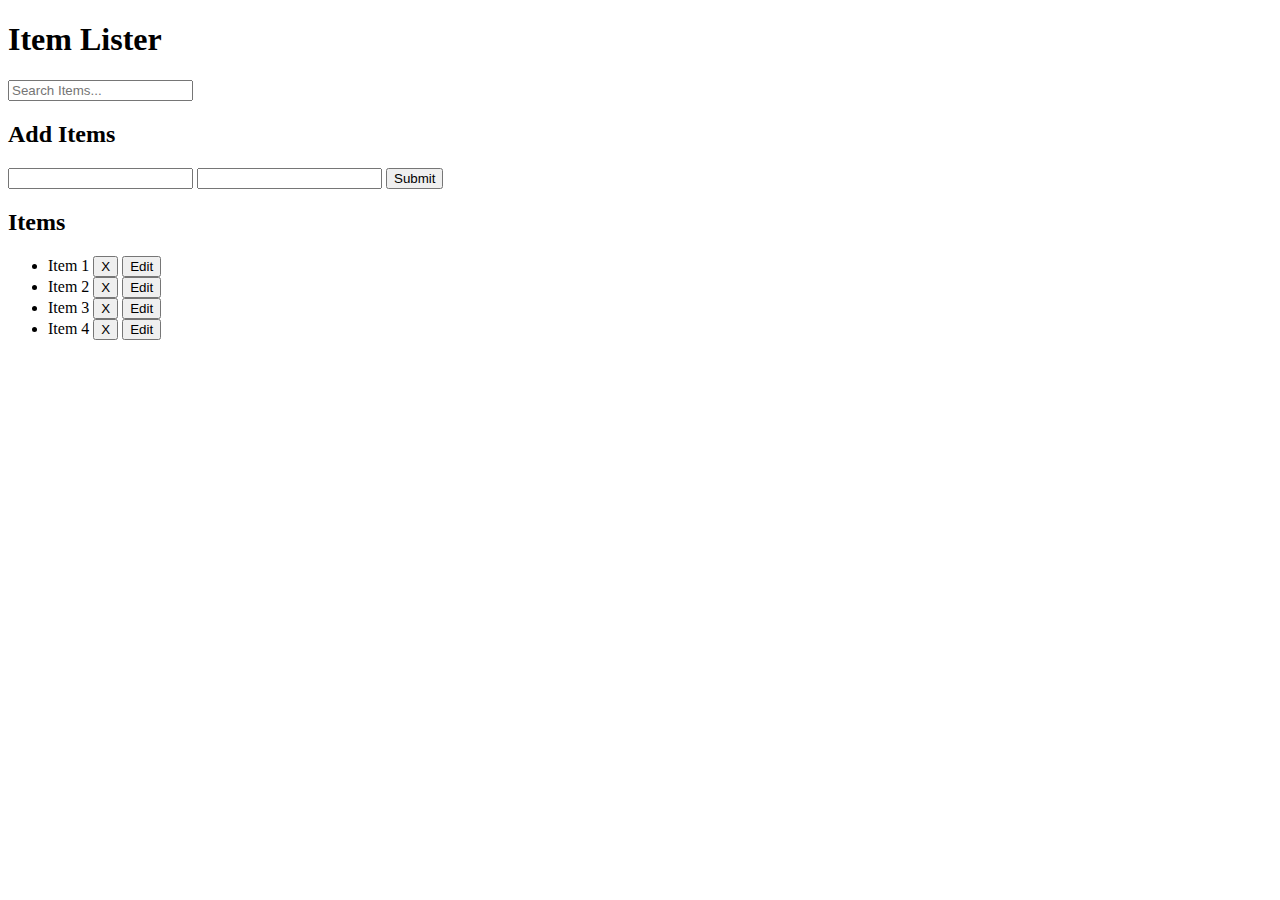
<file: DomItemAddDelete.html>
<!DOCTYPE html>
<html lang="en">
  <head>
    <meta charset="UTF-8" />
    <meta name="viewport" content="width=device-width, initial-scale=1.0" />
    <meta http-equiv="X-UA-Compatible" content="ie=edge" />
    <link
      rel="stylesheet"
      href="https://maxcdn.bootstrapcdn.com/bootstrap/4.0.0-beta/css/bootstrap.min.css"
      integrity="sha384-/Y6pD6FV/Vv2HJnA6t+vslU6fwYXjCFtcEpHbNJ0lyAFsXTsjBbfaDjzALeQsN6M"
      crossorigin="anonymous"
    />
    <title>Item Lister</title>
  </head>
  <body>
    <header id="main-header" class="bg-success text-white p-4 mb-3">
      <div class="container">
        <div class="row">
          <div class="col-md-6">
            <h1 id="header-title">Item Lister</h1>
          </div>
          <div class="col-md-6 align-self-center">
            <input
              type="text"
              class="form-control"
              id="filter"
              placeholder="Search Items..."
            />
          </div>
        </div>
      </div>
    </header>
    <div class="container">
      <div id="main" class="card card-body">
        <h2 class="title">Add Items</h2>
        <form id="addForm" class="form-inline mb-3">
          <input type="text" class="form-control mr-2" id="item" />
          <input type="text" class="form-control mr-2" id="description" />
          <input type="submit" class="btn btn-dark" value="Submit" />
        </form>
        <h2 class="title">Items</h2>
        <ul id="items" class="list-group">
          <li class="list-group-item">
            Item 1
            <button class="btn btn-danger btn-sm float-right delete">X</button>
            <button
              class="glyphicon glyphicon-edit btn btn-sm btn-outline-info float-right"
            >
              Edit
            </button>
          </li>
          <li class="list-group-item">
            Item 2
            <button class="btn btn-danger btn-sm float-right delete">X</button>
            <button
              class="glyphicon glyphicon-edit btn btn-sm btn-outline-info float-right"
            >
              Edit
            </button>
          </li>
          <li class="list-group-item">
            Item 3
            <button class="btn btn-danger btn-sm float-right delete">X</button>
            <button
              class="glyphicon glyphicon-edit btn btn-sm btn-outline-info float-right"
            >
              Edit
            </button>
          </li>
          <li class="list-group-item">
            Item 4
            <button class="btn btn-danger btn-sm float-right delete">X</button>
            <button
              class="glyphicon glyphicon-edit btn btn-sm btn-outline-info float-right"
            >
              Edit
            </button>
          </li>
        </ul>
      </div>
    </div>
    <script src="DomItemAddDelete.js"></script>
  </body>
</html>
</file>
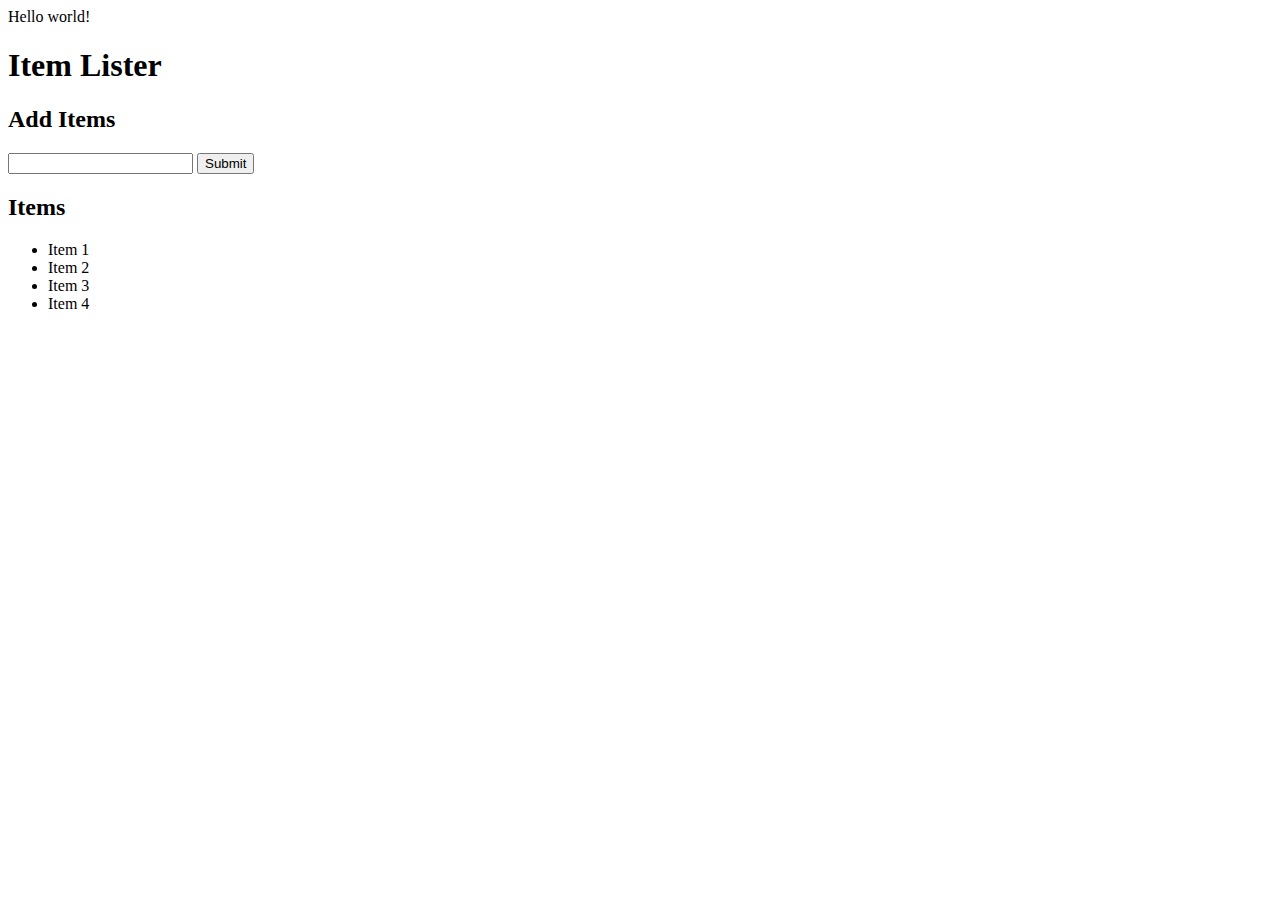
<file: dompractice.html>
<!DOCTYPE html>
<html lang="en">
  <head>
    <meta charset="UTF-8" />
    <meta name="viewport" content="width=device-width, initial-scale=1.0" />
    <meta http-equiv="X-UA-Compatible" content="ie=edge" />
    <link
      rel="stylesheet"
      href="https://maxcdn.bootstrapcdn.com/bootstrap/4.0.0-beta/css/bootstrap.min.css"
      integrity="sha384-/Y6pD6FV/Vv2HJnA6t+vslU6fwYXjCFtcEpHbNJ0lyAFsXTsjBbfaDjzALeQsN6M"
      crossorigin="anonymous"
    />
    <title>Item Lister</title>
  </head>
  <body>
    <header id="main-header" class="bg-success text-white p-4 mb-3">
      <div class="container">
        <h1 id="header-title">
          Item Lister <span style="display: none">123</span>
        </h1>
      </div>
    </header>
    <div class="container">
      <div id="main" class="card card-body">
        <h2 class="title">Add Items</h2>
        <form class="form-inline mb-3">
          <input type="text" class="form-control mr-2" />
          <input type="submit" class="btn btn-dark" value="Submit" />
        </form>
        <h2 class="title">Items</h2>
        <ul id="items" class="list-group">
          <li class="list-group-item">Item 1</li>
          <li class="list-group-item">Item 2</li>
          <li class="list-group-item">Item 3</li>
          <li class="list-group-item">Item 4</li>
        </ul>
        <span></span>
      </div>
    </div>
    <script src="dompractice.js"></script>
  </body>
</html>
</file>
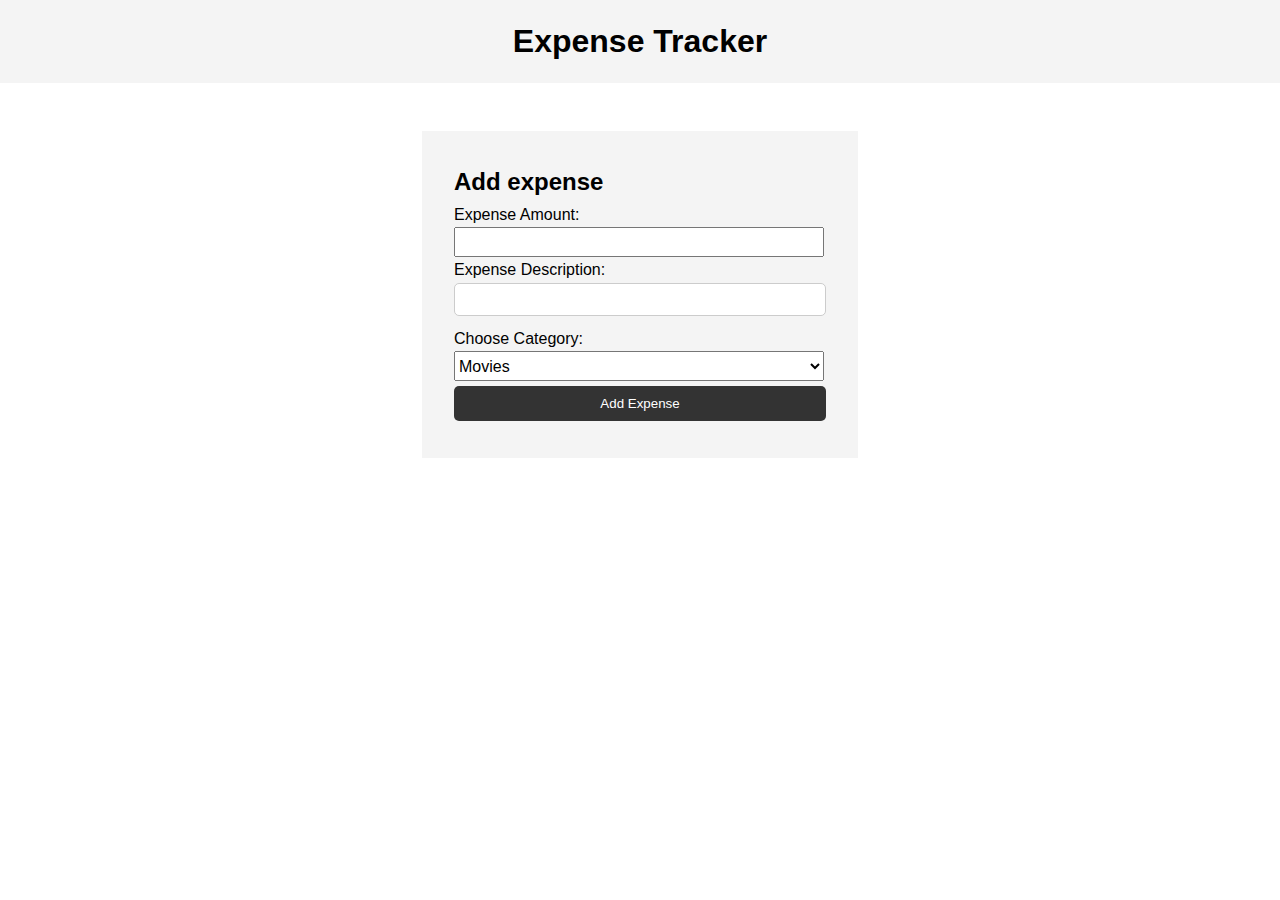
<file: expense tracker/index2.html>
<!DOCTYPE html>
<html lang="en">
  <head>
    <meta charset="UTF-8" />
    <meta name="viewport" content="width=device-width, initial-scale=1.0" />
    <meta http-equiv="X-UA-Compatible" content="ie=edge" />
    <title>Expense Tracker</title>
    <link rel="stylesheet" href="style.css" />
  </head>
  <body>
    <header>
      <h1>Expense Tracker</h1>
    </header>

    <section class="container">
      <form id="my-form">
        <h2>Add expense</h2>
        <div class="msg"></div>
        <div>
          <label for="amount">Expense Amount:</label>
          <input style="height: 30px; width: 370px" type="number" id="amount" />
        </div>
        <div>
          <label for="description">Expense Description:</label>
          <input type="text" id="description" />
        </div>
        <div>
          <label for="category">Choose Category:</label>
          <select
            style="height: 30px; width: 370px; font-size: medium"
            name="Choose Category"
            id="category"
          >
            <option value="Movies">Movies</option>
            <option value="Petrol">Petrol</option>
            <option value="Food">Food</option>
            <option value="Electricity">Electricity</option>
            <option value="Grocery">Grocery</option>
          </select>
        </div>
        <input class="btn" type="submit" value="Add Expense" />
      </form>

      <ul id="users"></ul>

      <ul class="items" id="lisOfItems"></ul>
    </section>

    <script src="main.js"></script>
  </body>
</html>
</file>
<file: expense tracker/style.css>
* {
    margin: 0;
    padding: 0;
    box-sizing: border-box;
  }
  
  body {
    font-family: Arial, Helvetica, sans-serif;
    line-height: 1.6;
  }
  
  ul {
    list-style: none;
  }
  
  ul li {
    padding: 5px;
    background: #f4f4f4;
    margin: 5px 0;
  }
  
  header {
    background: #f4f4f4;
    padding: 1rem;
    text-align: center;
  }
  
  .container {
    margin: auto;
    width: 500px;
    overflow: auto;
    padding: 3rem 2rem;
  }
  
  #my-form {
    padding: 2rem;
    background: #f4f4f4;
  }
  
  #my-form label {
    display: block;
  }
  
  #my-form input[type='text'] {
    width: 100%;
    padding: 8px;
    margin-bottom: 10px;
    border-radius: 5px;
    border: 1px solid #ccc;
  }
  
  .btn {
    display: block;
    width: 100%;
    padding: 10px 15px;
    border: 0;
    background: #333;
    color: #fff;
    border-radius: 5px;
    margin: 5px 0;
  }
  
  .btn:hover {
    background: #444;
  }
  
  .bg-dark {
    background: #333;
    color: #fff;
  }
  
  .error {
    background: orangered;
    color: #fff;
    padding: 5px;
    margin: 5px;
  }
</file>
